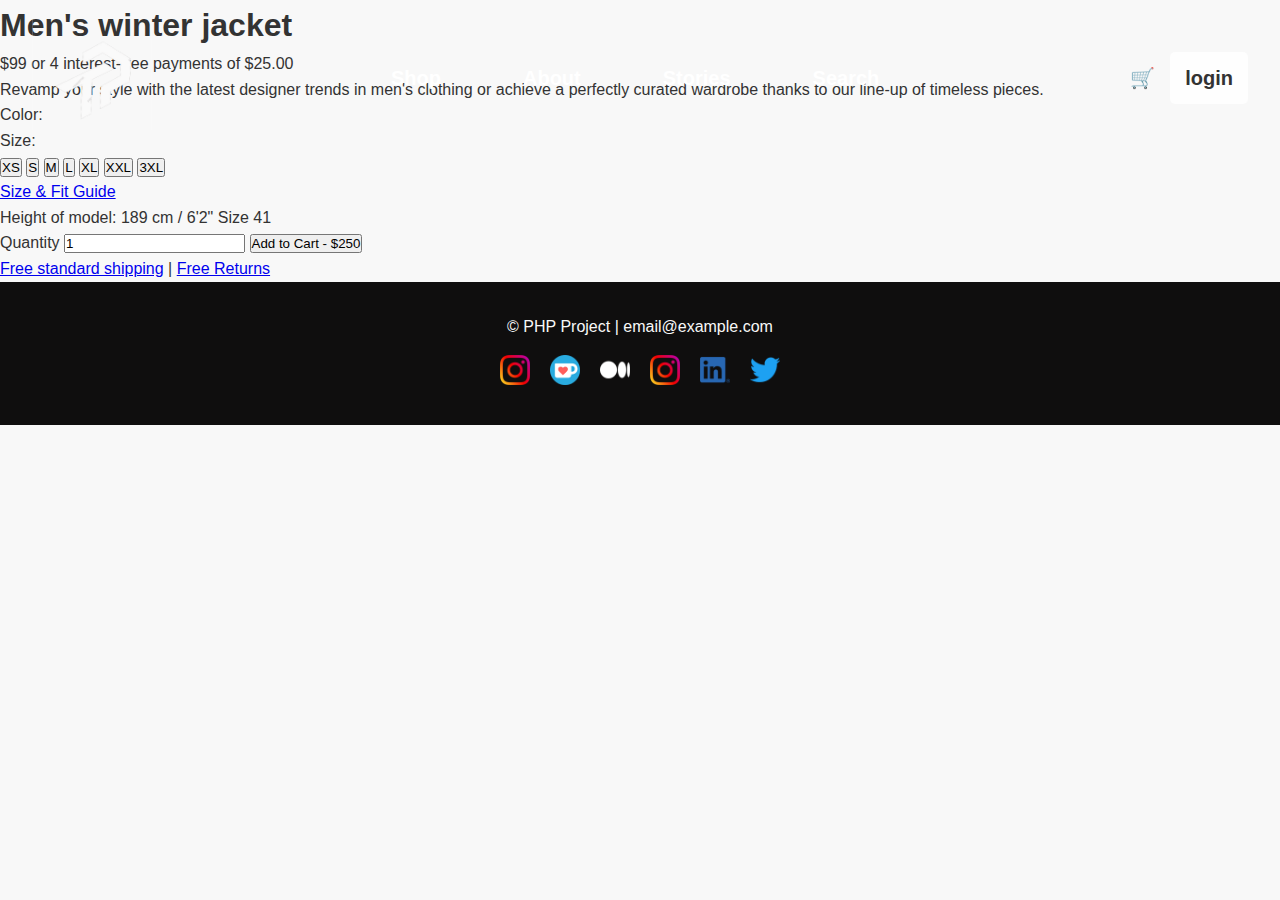
<file: cart.html>
<!DOCTYPE html>
<html lang="en">
  <head>
    <meta charset="UTF-8" />
    <meta name="viewport" content="width=device-width, initial-scale=1.0" />
    <title>Ecommerce Shop</title>
    <link rel="stylesheet" href="styles.css" />
  </head>
  <body>
    <header class="shopping-header">
      <section class="navbar">
        <div class="logo">
          <a href="index.html"
            ><img src="images/logo.svg" alt="MAR logo" class="logo"
          /></a>
        </div>
        <nav>
          <ul>
            <li><a href="shopping.html">Shop</a></li>
            <li><a href="#">About</a></li>
            <li><a href="#">Stories</a></li>
            <li><a href="#">Search</a></li>
          </ul>
        </nav>
        <div class="login-cart">
          <span>🛒 </span>
          <a href="#">login</a>
        </div>
      </section>
    </header>
    <main class="product-page">
      <div class="product-images">
        <div class="image-grid">
          <div class="image"></div>
          <div class="image"></div>
          <div class="image"></div>
          <div class="image"></div>
        </div>
      </div>

      <div class="product-details">
        <h1>Men's winter jacket</h1>
        <p class="price">
          $99 <span>or 4 interest-free payments of $25.00</span>
        </p>
        <p class="description">
          Revamp your style with the latest designer trends in men's clothing or
          achieve a perfectly curated wardrobe thanks to our line-up of timeless
          pieces.
        </p>
        <div class="product-options">
          <p>Color:</p>
          <div class="colors">
            <span class="color-option" style="background-color: #d18b61"></span>
            <span class="color-option" style="background-color: #000"></span>
          </div>
          <p>Size:</p>
          <div class="sizes">
            <button>XS</button>
            <button>S</button>
            <button>M</button>
            <button>L</button>
            <button>XL</button>
            <button>XXL</button>
            <button>3XL</button>
          </div>
          <p><a href="#">Size & Fit Guide</a></p>
          <p>Height of model: 189 cm / 6'2" Size 41</p>
        </div>
        <div class="purchase-options">
          <label for="quantity">Quantity</label>
          <input type="number" id="quantity" value="1" min="1" />
          <button class="add-to-cart">Add to Cart - $250</button>
          <p>
            <a href="#">Free standard shipping</a> |
            <a href="#">Free Returns</a>
          </p>
        </div>
      </div>
    </main>
    <footer>
      <p>
        © PHP Project |
        <a href="mailto:email@example.com">email@example.com</a>
      </p>

      <ul class="socials">
        <li>
          <a href="" target="_blank"
            ><img src="images/icon-logo-instagram.png" alt="My YouTube channel"
          /></a>
        </li>
        <li>
          <a href="" target="_blank"
            ><img src="images/icon-logo-ko-fi.png" alt="My Ko-Fi homepage"
          /></a>
        </li>
        <li>
          <a href="" target="_blank"
            ><img src="images/icon-logo-medium.png" alt="My Medium homepage"
          /></a>
        </li>
        <li>
          <a href="" target="_blank"
            ><img src="images/icon-logo-instagram.png" alt="My Instagram"
          /></a>
        </li>
        <li>
          <a href="" target="_blank"
            ><img src="images/icon-logo-linkedin.png" alt="My LinkedIn profile"
          /></a>
        </li>
        <li>
          <a href="" target="_blank"
            ><img src="images/icon-logo-twitter.png" alt="My Twitter profile"
          /></a>
        </li>
      </ul>
    </footer>
  </body>
</html>
</file>
<file: styles.css>
/* General reset and styling */
* {
    margin: 0;
    padding: 0;
    box-sizing: border-box;
  }
  
  body {
    font-family: Arial, sans-serif;
    background-color: #f8f8f8;
    color: #333;
    line-height: 1.6;
  }
  
  /* Make the header transparent */
  header {
    position: absolute;
    top: 0;
    left: 0;
    width: 100%;
    z-index: 10; /* Ensure the nav stays on top of the hero section */
  }
  
  .navbar {
    display: flex;
    justify-content: space-between;
    align-items: center;
    padding: 1rem 2rem;
    font-size: 1.25rem;
  
  }
  
  .logo img {
    max-width: 120px;
  }
  
  nav ul {
    display: flex;
    list-style: none;
  }
  
  nav ul li {
    margin-left: 20px;
  }
  
  nav ul li a {
    text-decoration: none;
    color: #ffffff;
    font-weight: 600;
    padding: 10px 15px;
    transition: color 0.3s ease-in-out;
  }
  
  
  nav ul li a:hover {
    color: #09ae43; /* Change color on hover */

  }
  
  .login-cart {
    display: flex;
    align-items: center;
  }
  
  .login-cart span {
    margin-right: 15px;
  }
  
  .login-cart a {
    text-decoration: none;
    font-weight: bold;
    color: #333;
    padding: 10px 15px;
    border-radius: 5px;
    background-color: rgba(255, 255, 255, 0.8);
    transition: background-color 0.3s ease-in-out;
  }
  
  .login-cart a:hover {
    background-color: #09ae43;
    color: #fff;
  }
  element.style {
    margin-right: 1.5em;
  }
  /* Hero Section */
  .hero {
    background-image: url('images/homepage-cta-background.jpg');
    background-size: cover;
    height: 120vh; /* Make hero take full viewport height */
    color: #e0e0e0;
    text-align: center; 
    padding: 6rem 2rem;
    display: flex;
    flex-direction: column;
    justify-content: center; /* Center content vertically */
    align-items: center; /* Center content horizontally */
    position: relative;
  }
  
  .hero h1 {
    font-size: 3rem;
    color: #fff; /* Make text white to contrast with background */
  }
  
  .hero p {
    font-size: 1.2rem;
    color: #ddd;
    margin: 20px 0;
  }
  
  .hero button {
    padding: 15px 50px;
    font-size: 1rem;
    background-color: clear;
    color: #fff;
    border: solid 2px white;
    border-radius: 5px;
    cursor: pointer;
    transition: background-color 0.3s ease-in-out;
    background-color: transparent;
  }
  
  .hero button:hover {
    background-color: #09ae43;;
  }
  
  footer {
    background-color: #0f0e0e; /* Dark background */
    color: #f8f8f8; /* Light text color */
    text-align: center;
    padding: 2rem 1rem;
  }
  
  footer p {
    margin-bottom: 1rem;
    font-size: 1rem;
  }
  
  footer a {
    color: #f8f8f8;
    text-decoration: none;
    transition: color 0.3s ease-in-out;
  }
  
  footer a:hover {
    color: #007bff;
  }
  
  /* Social media icons */
  footer .socials {
    list-style-type: none;
    padding: 0;
    display: flex;
    justify-content: center;
    margin-top: 1rem;
  }
  
  footer .socials li {
    margin: 0 10px;
  }
  
  footer .socials li a {
    display: inline-block;
  }
  
  footer .socials li a img {
    width: 30px; /* Adjust icon size */
    height: 30px;
    transition: transform 0.3s ease-in-out;
  }
  
  footer .socials li a img:hover {
    transform: scale(1.1); /* Slight scale effect on hover */
  }
  

  /*shopping page-----------------------------------------------------------------*/



.shopping-navbar{
  display: flex;
  justify-content: space-between;
  align-items: center;
  padding: 1rem 2rem;
  font-size: 1.25rem;
  background-color:#0f0e0e;
}

.hero-shoping {
  background-size: cover;
  background-position: center;
 color: #ffffff;
  text-align: left;
  padding: 4rem;
  position: relative;
  z-index: 1;
  background-image: url('images/guy-holding-shopping-bags.jpg');
  height: 50vh;
  background-size: 80% auto; /* Ensure the width fits, but height auto-adjusts */
  background-position: top; /* Focus on the top part of the image */

}

.hero-shoping::before{
    content: '';
    position: absolute;
    top: 0;
    left: 0;
    right: 0;
    bottom: 0;
    background-color: rgba(0, 0, 0, 0.5); /* Adds a dark overlay for readability */
    z-index: -1;
  }

.hero-shopping h1 {
  font-size: 2.5rem;
  margin-bottom: 1rem;
}

.hero-shopping p {
  font-size: 1.2rem;
  margin-bottom: 1rem;
}

.content {
  display: flex;
  margin: 2rem;
}

.filters {
  width: 20%;
  background-color: white;
  padding: 2rem;
  border-right: 1px solid #e5e7eb;
}

.filters h3 {
  margin-bottom: 1rem;
}

.filters ul {
  list-style-type: none;
  margin-bottom: 2rem;
}

.filters ul li {
  margin-bottom: 0.5rem;
}

.filters ul li input {
  margin-right: 0.5rem;
}

.filters .colors {
  display: flex;
  gap: 10px;
  margin-bottom: 1rem;
}

.filters .colors .color-box {
  width: 25px;
  height: 25px;
  border-radius: 50%;
  cursor: pointer;
}

.color-orange { background-color: orange; }
.color-purple { background-color: purple; }
.color-blue { background-color: blue; }
.color-green { background-color: green; }
.color-red { background-color: red; }
.color-yellow { background-color: yellow; }

.products {
  width: 80%;
  padding: 2rem;
}

.products-header {
  display: flex;
  justify-content: space-between;
  align-items: center;
  margin-bottom: 1.5rem;
}

.products-header h2 {
  font-size: 1.5rem;
}

.products-header select {
  padding: 0.5rem;
}

.product-grid {
  display: grid;
  grid-template-columns: repeat(3, 1fr);
  gap: 2rem;
}

.product {
  background-color: #e5e7eb;
  padding: 1rem;
  text-align: center;
  border-radius: 8px;
}

.product img {
  width: 100%;
  height: 200px;
  background-color: lightgrey;
  border-radius: 8px;
  margin-bottom: 1rem;
}

.product h4 {
  margin-bottom: 0.5rem;
}

.product span {
  font-size: 0.9rem;
}

.product-price {
  margin-top: 1rem;
  font-weight: bold;
}

.load-more {
  text-align: center;
  margin-top: 2rem;
}

.load-more button {
  padding: 0.8rem 2rem;
  background-color: white;
  border: 1px solid #d1d5db;
  border-radius: 5px;
  cursor: pointer;
}

.load-more button:hover {
  background-color: #d1d5db;
}

/*Cart----------------------------------------------------------------*/

header nav ul {
  display: flex;
  list-style-type: none;
}

header nav ul li {
  margin-right: 2rem;
}

header nav ul li a {
  color: white;
  text-decoration: none;
  font-weight: bold;
}

.login-cart span {
  margin-right: 15px;
}

.hero {
  background-color: #111;
  color: white;
  text-align: center;
  padding: 2rem;
}

.hero h1 {
  font-size: 2.5rem;
  margin-bottom: 1rem;
}

.hero p {
  font-size: 1.2rem;
  margin-bottom: 1rem;
}

.content {
  display: flex;
  margin: 2rem;
}

.filters {
  width: 20%;
  background-color: white;
  padding: 2rem;
  border-right: 1px solid #e5e7eb;
}

.filters h3 {
  margin-bottom: 1rem;
}

.filters ul {
  list-style-type: none;
  margin-bottom: 2rem;
}

.filters ul li {
  margin-bottom: 0.5rem;
}

.filters ul li input {
  margin-right: 0.5rem;
}

.filters .colors {
  display: flex;
  gap: 10px;
  margin-bottom: 1rem;
}

.filters .colors .color-box {
  width: 25px;
  height: 25px;
  border-radius: 50%;
  cursor: pointer;
}

.color-orange { background-color: orange; }
.color-purple { background-color: purple; }
.color-blue { background-color: blue; }
.color-green { background-color: green; }
.color-red { background-color: red; }
.color-yellow { background-color: yellow; }

.products {
  width: 80%;
  padding: 2rem;
}

.products-header {
  display: flex;
  justify-content: space-between;
  align-items: center;
  margin-bottom: 1.5rem;
}

.products-header h2 {
  font-size: 1.5rem;
}

.products-header select {
  padding: 0.5rem;
}

.product-grid {
  display: grid;
  grid-template-columns: repeat(3, 1fr);
  gap: 2rem;
}

.product {
  background-color: #e5e7eb;
  padding: 1rem;
  text-align: center;
  border-radius: 8px;
}

.product img {
  width: 100%;
  height: 200px;
  background-color: lightgrey;
  border-radius: 8px;
  margin-bottom: 1rem;
}

.product h4 {
  margin-bottom: 0.5rem;
}

.product span {
  font-size: 0.9rem;
}

.product-price {
  margin-top: 1rem;
  font-weight: bold;
}

.load-more {
  text-align: center;
  margin-top: 2rem;
}

.load-more button {
  padding: 0.8rem 2rem;
  background-color: white;
  border: 1px solid #d1d5db;
  border-radius: 5px;
  cursor: pointer;
}

.load-more button:hover {
  background-color: #d1d5db;
}
</file>
